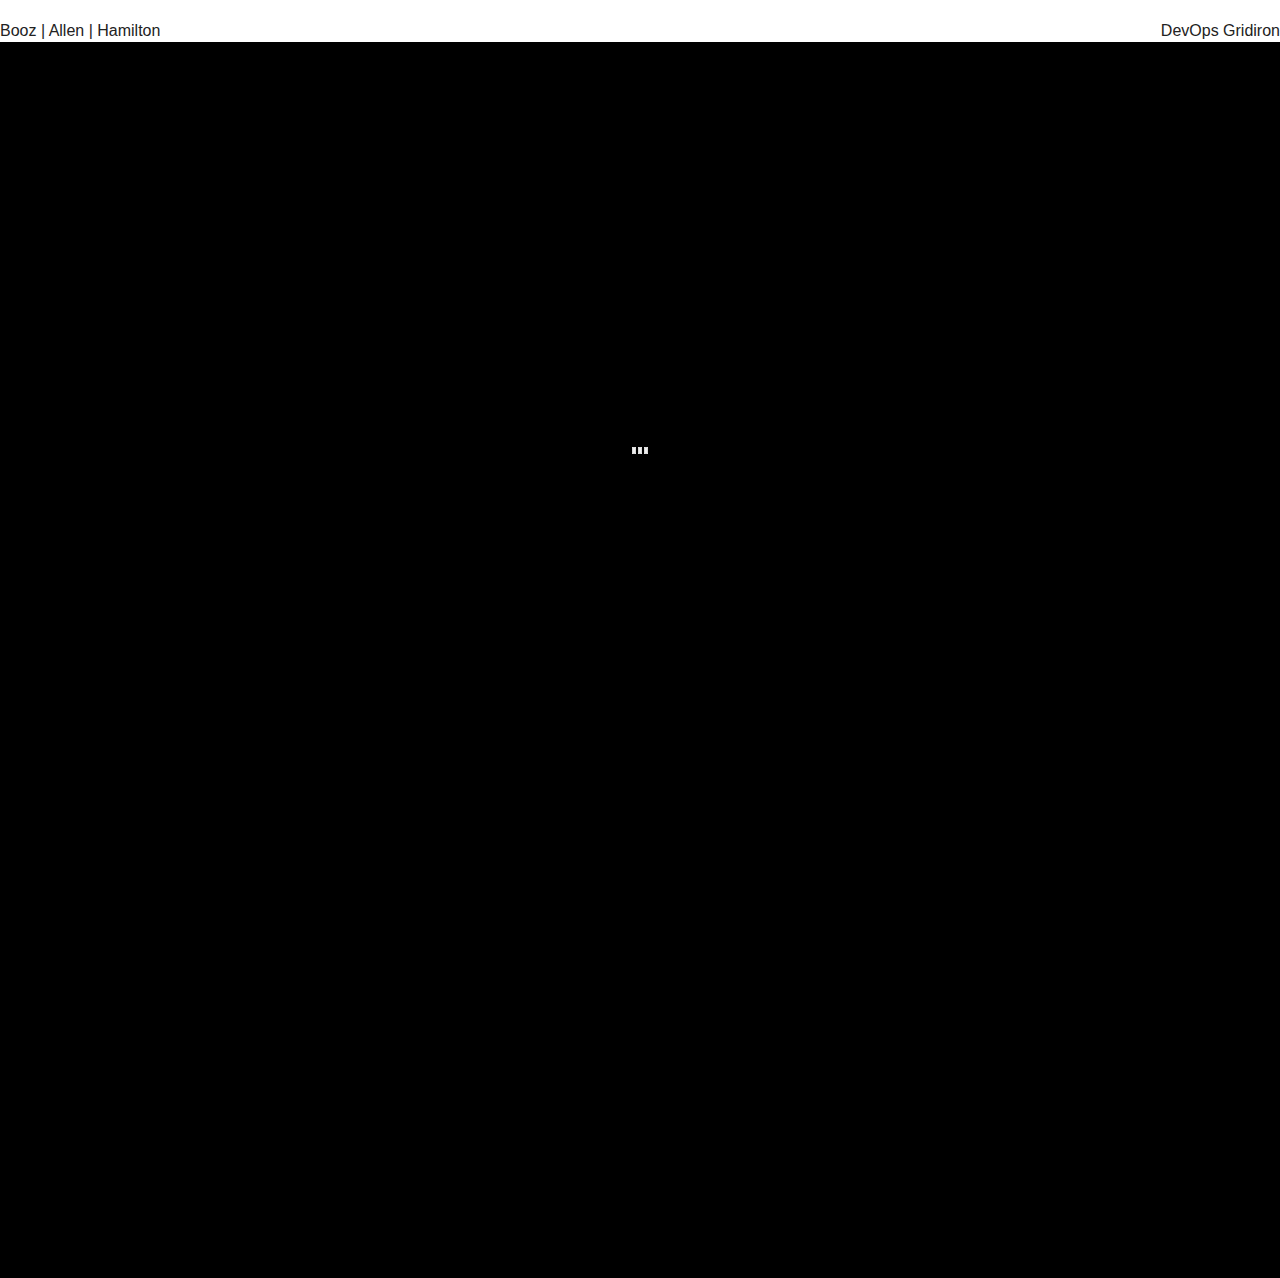
<file: par-index.html>
<!DOCTYPE html>
<!--[if lt IE 7]>      <html class="no-js lt-ie9 lt-ie8 lt-ie7"> <![endif]-->
<!--[if IE 7]>         <html class="no-js lt-ie9 lt-ie8"> <![endif]-->
<!--[if IE 8]>         <html class="no-js lt-ie9"> <![endif]-->
<!--[if gt IE 8]><!--> <html class="no-js"> <!--<![endif]-->
    <head>
        <meta charset="utf-8">
        <meta http-equiv="X-UA-Compatible" content="IE=edge,chrome=1">
        <title>DevOps Gridiron</title>
        <meta name="description" content="">
        <meta name="viewport" content="width=device-width, initial-scale=1.0, maximum-scale=1.0" />

		<link rel="author" href="https://plus.google.com/u/0/109859280204979591787/about"/>

        <!-- Place favicon.ico and apple-touch-icon.png in the root directory -->

		<!--
			* This demo was prepared for you by Petr Tichy - Ihatetomatoes.net
			* Want to see more similar demos and tutorials?
			* Help by spreading the word about Ihatetomatoes blog.
			* Facebook - https://www.facebook.com/ihatetomatoesblog
			* Twitter - https://twitter.com/ihatetomatoes
			* Google+ - https://plus.google.com/u/0/109859280204979591787/about
		-->

        <link rel="stylesheet" href="css/normalize.css">
        <link rel="stylesheet" href="css/main.css">
        <script src="js/vendor/modernizr-2.7.1.min.js"></script>
        <style type="text/css">
			.back-link a {
				color: #4ca340;
				text-decoration: none;
				border-bottom: 1px #4ca340 solid;
			}
			.back-link a:hover,
			.back-link a:focus {
				color: #408536;
				text-decoration: none;
				border-bottom: 1px #408536 solid;
			}
			h1 {
				height: 100%;
				/* The html and body elements cannot have any padding or margin. */
				margin: 0;
				font-size: 14px;
				font-family: 'Open Sans', sans-serif;
				color: #1c1d1e;
				font-size: 32px;
				margin-bottom: 3px;
			}
			h2 {
				color: #1c1d1e;
				font-family: 'Open Sans', sans-serif;
				font-weight: normal;
			}
			.entry-header .inner {
				text-align: left;
				margin: 0 auto 20px auto;
				width: 800px;
			}
			.entry-header { padding-top: 20px; background-color: #fff; width:100%; position: fixed; top: 0; left: 0; z-index: 999999}
			.socialLinks {
				position: fixed;
				top: 20px;
				right: 20px;
				z-index: 1000000;
			}
			.fb-like,
			.twitter-follow-button,
			.twitter-share-button {margin-right: 10px;}
			#carbonads-container {
				position: fixed;
				bottom: 20px;
				right: 20px;
				z-index: 1000000;
			}
		</style>
    </head>
    <body class="loading">
        <!-- <div id="fb-root"></div> -->

        <!--[if lt IE 7]>
            <p class="chromeframe">You are using an <strong>outdated</strong> browser. Please <a href="http://browsehappy.com/">upgrade your browser</a> or <a href="http://www.google.com/chromeframe/?redirect=true">activate Google Chrome Frame</a> to improve your experience.</p>
        <![endif]-->

		<!-- <div id="carbonads-container">
			<a href="https://ihatetomatoes.net/product/parallax-scrolling-master-class/?utm_source=PSM&amp;utm_medium=banner&amp;utm_campaign=top%20banner%20demo"><img src="https://ihatetomatoes.net/wp-content/uploads/2014/07/img_psm-red-155x220.png" alt="Parallax Scrolling Master Class by Petr Tichy" /></a>
		</div>

       	<div class="socialLinks">
			<div class="fb-like" data-href="http://ihatetomatoes.net/how-to-create-a-parallax-scrolling-website/" data-layout="button_count" data-action="like" data-show-faces="false" data-share="true"></div>
			<a href="https://twitter.com/share" class="twitter-share-button" data-lang="en" data-text="How to create a parallax scrolling website using Skrollr.js" data-url="http://ihatetomatoes.net/how-to-create-a-parallax-scrolling-website/" data-via="ihatetomatoes" data-count="none">Tweet</a>
			<a href="https://twitter.com/ihatetomatoes" class="twitter-follow-button" data-show-count="false">Follow @ihatetomatoes</a>
<script>!function(d,s,id){var js,fjs=d.getElementsByTagName(s)[0];if(!d.getElementById(id)){js=d.createElement(s);js.id=id;js.src="https://platform.twitter.com/widgets.js";fjs.parentNode.insertBefore(js,fjs);}}(document,"script","twitter-wjs");</script>
		</div> -->

       	<header class="entry-header">
           <div class="title-branding">
             <div class="BAH-brand" style="float: left;">
               Booz | Allen | Hamilton
             </div>
             <div class="gridiron-brand" style="float:right;">
               DevOps Gridiron
             </div>
           </div>
		</header>

       	<main>

	        <section id="slide-1" class="homeSlide">
	        	<div class="bcg" data-center="background-position: 50% 0px;" data-top-bottom="background-position: 50% -160px;" data-anchor-target="#slide-1">
		        	<div class="hsContainer">
			    		<div class="hsContent" data-bottom= "opacity:1" data-center="opacity: 1" data-70-top="opacity:1" data--10-top="opacity: 0" data-anchor-target="#slide-1 h2">
				    		<h2> </h2>
				    		<p></p>
                <img src="images/gridiron-logo.png">
			    		</div>
		        	</div>
	        	</div>
		    </section>

		    <section id="slide-2">
		    	<div class="bcg" data-0="background-color:rgb(0,0,0);" data-top="background-color:(0,0,0);"  data-anchor-target="#slide-2">
			    	<div class="hsContainer">
			    		<div class="hsContent">
                <div>
  				    		<h2 data-center="opacity: 1" data--200-bottom="opacity: 0"
                   data-206-top="opacity: 1" data-10-top="opacity: 0"
                    data-anchor-target="#slide-2 h2">
                    DevOps on the Gridiron</h2>
  				    		<p data-center="opacity: 1" data--200-bottom="opacity: 0" data-206-top="opacity: 1" data-106-top="opacity: 0" data-anchor-target="#slide-2 h2">DevOps requires cultural change. A culture that, by design, accelerates innovation by increasing the velocity of IT development and deployment. This increase in velocity has a direct impact on an enterprise’s ability to innovate. In theory, and in Booz Allen’s practice, DevOps can provide a platform for new software to be deployed into production as quickly as it is coded and tested. In order for an enterprise to embrace DevOps it must embrace teamwork and mission focus, two core tenets of GridIron. To excel at DevOps enterprises must transform their cultures, automate their processes, share their experiences, and assess their performance. In the language of GridIron, Big Agile is continuous everything managed iteratively and incorporated throughout the whole IT organization.</p>
                  <p data-center="opacity: 1" data--200-bottom="opacity: 0" data-206-top="opacity: 1" data-106-top="opacity: 0" data-anchor-target="#slide-2 h2">GridIron Ops’ main benefit is that it provides a common DevOps framework and language for teams to create their own culture, automation, sharing and assessment, tailored to suit their own environment. Booz Allen is putting GridIron Ops into action to improve how we adapt DevOps for mission-critical systems, scale DevOps for large projects, and manage DevOps across multiple enterprises.</p>
			    		  </div>
              </div>
		        	</div>
		    	</div>
		    </section>

			<section id="slide-3" class="homeSlide">
				<div class="bcg" data-center="background-position: 0px -50%;" data-bottom-top="background-position: 0px 90%;" data-top-bottom="background-position: 0px 90%;" data-anchor-target="#slide-3">
			    	<div class="hsContainer">
			    		<div class="hsContent">
			    			<!-- <div class="plaxEl" data-106-top="opacity: 0" data--30p-top="opacity: 1;" data--60p-top="opacity: 0;" data-bottom="opacity: 1; position: fixed; top: 206px; width: 100%; left: 0;"  data-anchor-target="#slide-3">
					    		<h2></h2>
					    		<p><span></span></p>
					    		<p><span></span></p>
				    		</div> -->
			    		</div>
			    	</div>

			    </div>
			</section>

      <section id="slide-3b">
        <div class="bcg" data-0="background-color:rgb(0,0,0);" data-top="background-color:(0,0,0);"  data-anchor-target="#slide-2">
          <div class="hsContainer">
            <div class="hsContent">
              <div>
                <div class="topic-container" data-topic="G4" id="topic-G4">
                  <div class="topic-icon col-md-7" id="topic-icon-G4">
                    <!-- <img class="topic-icon" src="images/topic-icons/gridiron-G4_lg.png"></div> -->
                  <div class="topic-text">
                    <h2 data-center="opacity: 1" data--200-bottom="opacity: 1"
                     data-206-top="opacity: 1" data-10-top="opacity: 1"
                      data-anchor-target="#slide-2 h2" class="topic-title">Teamwork</h2>
                      <p data-center="opacity: 1" data--200-bottom="opacity: 1" data-206-top="opacity: 1" data-106-top="opacity: 1" data-anchor-target="#slide-2 h2">DevOps isn’t a tool, or a job, or even a practice. DevOps is a culture. A culture that can best be understood by taking a walk on to the gridiron of American Football. Football is a sport that exemplifies teamwork, built on specialties, but only successful in unity. Booz Allen’s GridIron Ops framework was created to provide a platform to establish a winning DevOps culture in any sized government or commercial entity.</p>
                  </div>
                </div>
              </div>
            </div>
            </div>
        </div>
      </section>

			<section id="slide-4" class="homeSlide homeSlideTall">
				<div class="bcg" data-center="background-position: 50% -220%;" data-bottom-top="background-position: 50% 40%;" data-top-bottom="background-position: 50% -70%;" data-anchor-target="#slide-4">
					<div class="curtainContainer">

						<div class="curtain" data-bottom-top="opacity: 0" data-106-top="height: 1%; opacity: 0; top: -10%;" data-center="height: 100%; opacity: 0.5; top: 0%;" data-anchor-target="#slide-4"></div>
						<div class="copy" data-bottom-top="opacity: 0" data--100-bottom="opacity: 0" data--280-bottom="opacity: 1;" data-280-top="opacity: 1;" data-106-top="opacity: 0;" data-anchor-target="#slide-4 .copy">
							<h2></h2>
						</div>

					</div>
				</div>
			</section>
<!--
		    <section id="slide-5" class="homeSlide homeSlideTall2">
		    	<div class="bcg">
			    	&nbsp;
		    	</div>
		    	<div class="bcg bcg2" data-bottom-top="opacity: 0;" data--33p-top="opacity: 0;" data--66p-top="opacity: 1;" data-anchor-target="#slide-5">
			    	<div class="hsContainer">
				    	<div class="hsContent" data-bottom-top="opacity: 0;" data-center="opacity: 1" data-anchor-target="#slide-5">
				    		<h2>Fixed element fading in and out</h2>
				    		<p>Showcase your beautiful images before blurring the scene and fading in your headline.</p>
			    		</div>
			    	</div>
		    	</div>
		    	<div class="bcg bcg3" data-300-bottom="opacity: 0;" data-100-bottom="opacity: 1;" data-anchor-target="#slide-5">
			    	<div class="hsContainer">
				    	<div class="hsContent" data-100-bottom="opacity: 0;" data-bottom="opacity: 1;" data-anchor-target="#slide-5">
				    		<h2>The End</h2>
				    		<p>Not enough parallax goodness? Let me know in the comments or hit me up at <a href="https://www.twitter.com/ihatetomatoes" target="_blank">@ihatetomatoes</a>.<br /><br /></p><p> Go to Part 2, where we will add <a href="https://ihatetomatoes.net/how-to-create-a-parallax-scrolling-website-part-2/">one page navigation</a>.</p>
			    		</div>
			    	</div>
		    	</div>
		    </section> -->

		</main>

        <script src="//ajax.googleapis.com/ajax/libs/jquery/1.9.1/jquery.min.js"></script>
        <script>window.jQuery || document.write('<script src="js/vendor/jquery-1.9.1.min.js"><\/script>')</script>
        <script src="js/imagesloaded.js"></script>
        <script src="js/skrollr.js"></script>
        <script src="js/main.js"></script>


    </body>
</html>
</file>
<file: css/main.css>
/*
 _____   _           _         _                        _
|_   _| | |         | |       | |                      | |
  | |   | |__   __ _| |_ ___  | |_ ___  _ __ ___   __ _| |_ ___   ___  ___
  | |   | '_ \ / _` | __/ _ \ | __/ _ \| '_ ` _ \ / _` | __/ _ \ / _ \/ __|
 _| |_  | | | | (_| | ||  __/ | || (_) | | | | | | (_| | || (_) |  __/\__ \
 \___/  |_| |_|\__,_|\__\___|  \__\___/|_| |_| |_|\__,_|\__\___/ \___||___/

Oh nice, welcome to the stylesheet of dreams.
It has it all. Classes, ID's, comments...the whole lot:)
Enjoy responsibly!
@ihatetomatoes

*/
/*
 * HTML5 Boilerplate
 *
 * What follows is the result of much research on cross-browser styling.
 * Credit left inline and big thanks to Nicolas Gallagher, Jonathan Neal,
 * Kroc Camen, and the H5BP dev community and team.
 */

/* ==========================================================================
   Base styles: opinionated defaults
   ========================================================================== */

html,
button,
input,
select,
textarea {
    color: #222;
}

body {
    font-size: 1em;
    line-height: 1.4;
}

/*
 * Remove text-shadow in selection highlight: h5bp.com/i
 * These selection rule sets have to be separate.
 * Customize the background color to match your design.
 */

::-moz-selection {
    background: #b3d4fc;
    text-shadow: none;
}

::selection {
    background: #b3d4fc;
    text-shadow: none;
}

/*
 * A better looking default horizontal rule
 */

hr {
    display: block;
    height: 1px;
    border: 0;
    border-top: 1px solid #ccc;
    margin: 1em 0;
    padding: 0;
}

/*
 * Remove the gap between images and the bottom of their containers: h5bp.com/i/440
 */

img {
    vertical-align: middle;
}

/*
 * Remove default fieldset styles.
 */

fieldset {
    border: 0;
    margin: 0;
    padding: 0;
}

/*
 * Allow only vertical resizing of textareas.
 */

textarea {
    resize: vertical;
}

/* ==========================================================================
   Chrome Frame prompt
   ========================================================================== */

.chromeframe {
    margin: 0.2em 0;
    background: #ccc;
    color: #000;
    padding: 0.2em 0;
}

/* ==========================================================================
   Parallax Scroll
   ========================================================================== */
body, html {
	height: 100%;
	min-height: 100%;
	background-color: #000000;
}
body {

}
.no-js {
	padding-top: 106px;
}
h2 {
	margin-top: 0;
}
.loading {
	background: url('../img/ico_loading.gif') no-repeat center center;
}
section {
	min-width: 960px;
	opacity: 0;
}
.loaded section,
.no-js section {
	opacity: 1;
	-webkit-transition: opacity 300ms ease-out;
	-moz-transition: opacity 300ms ease-out;
	transition: opacity 300ms ease-out;
}
main {
	overflow-x: hidden;
}

.bcg {
	background-position: center center;
	background-repeat: no-repeat;
	background-attachment: fixed;
	background-size: cover;
	height: 100%;
	width: 100%;
}
/* Slide 1 */
#slide-1 .bcg {background-image:url('../images/football-logo.jpg')}
#slide-1 .hsContent {padding-top: 260px;}

/* Slide 2 */
#slide-2 .bcg {background: none; background-color: #010101; height: 360px; }
#slide-2 .hsContent p {width: 900px; }

/* Slide 3 */
#slide-3 .bcg {background-image:url('../images/slide-2.jpg')}
/* Slide 3b */
#slide-3b .bcg {background: none; background-color: #010101; height: 260px; }
#slide-3b .hsContent p {width: 900px; }

/* Slide 4 */
.curtainContainer {width: 100%; height: 100%; position: relative;}
.curtainContainer .curtain {width: 300%; height: 1px; background-color: #000000; position: absolute; top: 25%; left: 0; opacity: 0}
.curtainContainer .copy {position: absolute; bottom: 30%; left: 0; width: 100%; text-align: center;}

#slide-4 .bcg {background-image:url('../images/slide-4.jpg')}

/* Slide 5 */
#slide-5 {position: relative;}
#slide-5 .bcg {background-image:url('../img/bcg_slide-5.jpg')}
#slide-5 .bcg2 {background-image:url('../img/bcg_slide-5b.jpg'); position: fixed; bottom: 0; left: 0; opacity: 0; z-index: 1}
#slide-5 .bcg3 {background: none; background-color: #010101; z-index: 2;  position: fixed; bottom: 0; left: 0; opacity: 0; z-index: 2}

.hsContainer {
	display: table;
	table-layout: fixed;
	width: 100%;
	height: 100%;
	overflow: hidden;
	position: relative;
}

.hsContent {
	max-width: 750px;
	margin: -150px auto 0 auto;
	display: table-cell;
	vertical-align: middle;
	color: #ebebeb;
	padding: 0 8%;
	text-align: center
}
	.hsContent h2,
	.copy h2 {
		color: #ffffff;
		font-size: 45px;
		line-height: 48px;
		margin-bottom: 12px;
	}
	.hsContent p {
		width: 700px;
		margin: 0 auto;
		color: #b2b2b2;
	}
	.hsContent a {
		color: #b2b2b2;
		text-decoration: underline;
	}
	.bgBlack {
		background-color: rgba(0,0,0,0.75);
		padding: 3px 10px;
	}







/* ==========================================================================
   Helper classes
   ========================================================================== */

/*
 * Image replacement
 */

.ir {
    background-color: transparent;
    border: 0;
    overflow: hidden;
    /* IE 6/7 fallback */
    *text-indent: -9999px;
}

.ir:before {
    content: "";
    display: block;
    width: 0;
    height: 150%;
}

/*
 * Hide from both screenreaders and browsers: h5bp.com/u
 */

.hidden {
    display: none !important;
    visibility: hidden;
}

/*
 * Hide only visually, but have it available for screenreaders: h5bp.com/v
 */

.visuallyhidden {
    border: 0;
    clip: rect(0 0 0 0);
    height: 1px;
    margin: -1px;
    overflow: hidden;
    padding: 0;
    position: absolute;
    width: 1px;
}

/*
 * Extends the .visuallyhidden class to allow the element to be focusable
 * when navigated to via the keyboard: h5bp.com/p
 */

.visuallyhidden.focusable:active,
.visuallyhidden.focusable:focus {
    clip: auto;
    height: auto;
    margin: 0;
    overflow: visible;
    position: static;
    width: auto;
}

/*
 * Hide visually and from screenreaders, but maintain layout
 */

.invisible {
    visibility: hidden;
}

/*
 * Clearfix: contain floats
 *
 * For modern browsers
 * 1. The space content is one way to avoid an Opera bug when the
 *    `contenteditable` attribute is included anywhere else in the document.
 *    Otherwise it causes space to appear at the top and bottom of elements
 *    that receive the `clearfix` class.
 * 2. The use of `table` rather than `block` is only necessary if using
 *    `:before` to contain the top-margins of child elements.
 */

.clearfix:before,
.clearfix:after {
    content: " "; /* 1 */
    display: table; /* 2 */
}

.clearfix:after {
    clear: both;
}

/*
 * For IE 6/7 only
 * Include this rule to trigger hasLayout and contain floats.
 */

.clearfix {
    *zoom: 1;
}

/* ==========================================================================
   EXAMPLE Media Queries for Responsive Design.
   These examples override the primary ('mobile first') styles.
   Modify as content requires.
   ========================================================================== */

@media only screen and (min-width: 35em) {
    /* Style adjustments for viewports that meet the condition */
}

@media print,
       (-o-min-device-pixel-ratio: 5/4),
       (-webkit-min-device-pixel-ratio: 1.25),
       (min-resolution: 120dpi) {
    /* Style adjustments for high resolution devices */
}

/* ==========================================================================
   Print styles.
   Inlined to avoid required HTTP connection: h5bp.com/r
   ========================================================================== */

@media print {
    * {
        background: transparent !important;
        color: #000 !important; /* Black prints faster: h5bp.com/s */
        box-shadow: none !important;
        text-shadow: none !important;
    }

    a,
    a:visited {
        text-decoration: underline;
    }

    a[href]:after {
        content: " (" attr(href) ")";
    }

    abbr[title]:after {
        content: " (" attr(title) ")";
    }

    /*
     * Don't show links for images, or javascript/internal links
     */

    .ir a:after,
    a[href^="javascript:"]:after,
    a[href^="#"]:after {
        content: "";
    }

    pre,
    blockquote {
        border: 1px solid #999;
        page-break-inside: avoid;
    }

    thead {
        display: table-header-group; /* h5bp.com/t */
    }

    tr,
    img {
        page-break-inside: avoid;
    }

    img {
        max-width: 100% !important;
    }

    @page {
        margin: 0.5cm;
    }

    p,
    h2,
    h3 {
        orphans: 3;
        widows: 3;
    }

    h2,
    h3 {
        page-break-after: avoid;
    }
}
</file>
